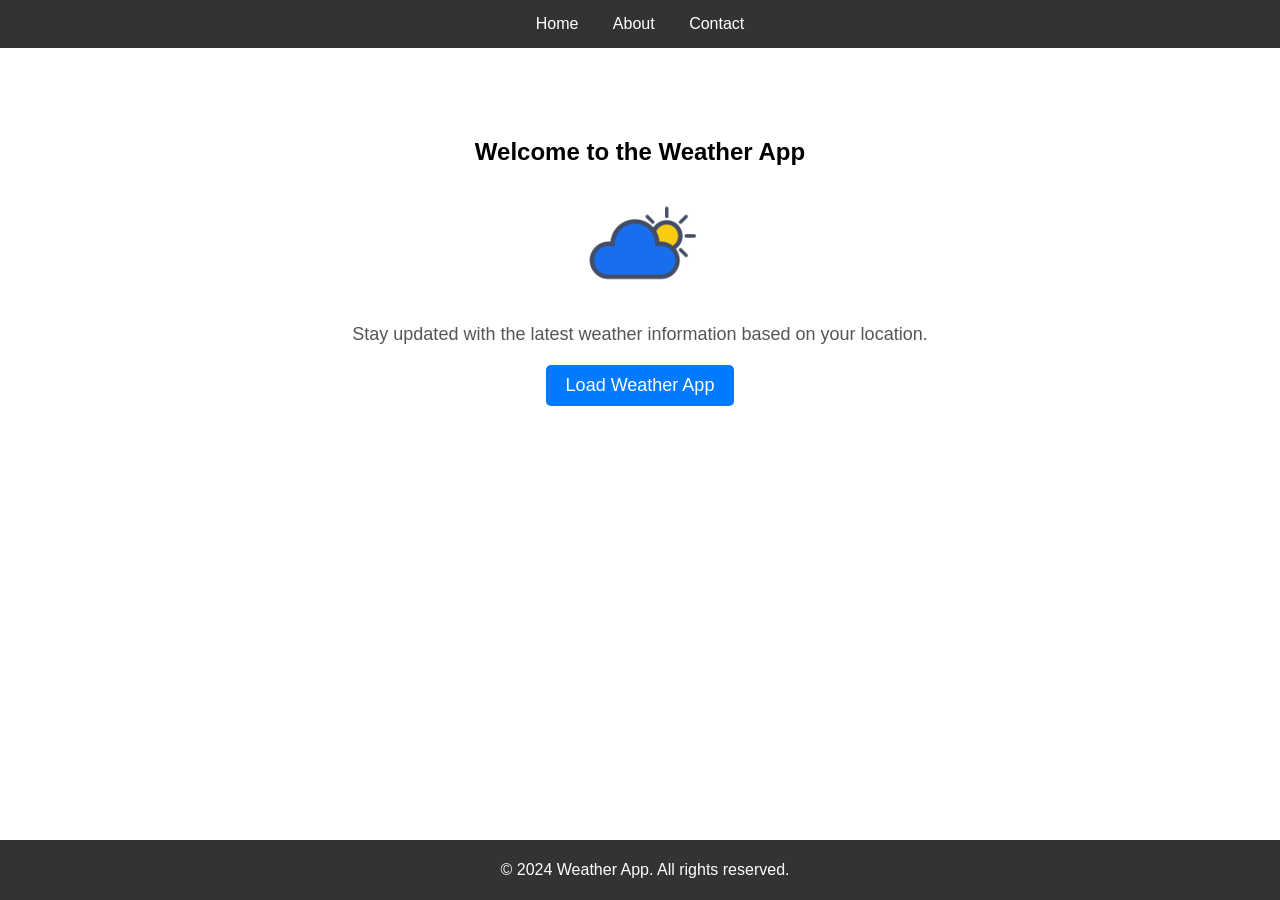
<file: index.html>
<!DOCTYPE html>
<html lang="en">
<head>
    <meta charset="UTF-8">
    <meta name="viewport" content="width=device-width, initial-scale=1.0">
    <title>Weather App Landing Page</title>
    <link rel="stylesheet" href="styles.css">
</head>
<body>
<header>
    <nav>
        <ul>
            <li><a href="#">Home</a></li>
            <li><a href="#">About</a></li>
            <li><a href="#">Contact</a></li>
        </ul>
    </nav>
</header>

<main>
    <section>
        <h1>Welcome to the Weather App</h1>
        <img src="assets/weather.png" alt="Weather image">
        <p>Stay updated with the latest weather information based on your location.</p>
        <button id="loadWeatherApp">Load Weather App</button>
    </section>
    <section id="weatherAppContainer">
        <!-- Weather App will be loaded here -->
    </section>
</main>

<footer>
    <p>&copy; 2024 Weather App. All rights reserved.</p>
</footer>

<script src="script.js"></script>
</body>
</html>
</file>
<file: styles.css>
body {
    font-family: Arial, sans-serif;
    margin: 0;
    padding: 0;
    box-sizing: border-box;
}

header {
    background-color: #333;
    color: #fff;
    padding: 15px;
    text-align: center;
}

header nav ul {
    list-style: none;
    padding: 0;
    margin: 0;
}

header nav ul li {
    display: inline;
    margin: 0 15px;
}

header nav ul li a {
    color: #fff;
    text-decoration: none;
}

main {
    text-align: center;
    flex-grow: 1;
    padding: 70px;
}

main img {
    max-width: 10%;
    height: auto;
}

main p {
    margin: 20px 0;
    font-size: 18px;
    color: #555;
}

button {
    padding: 10px 20px;
    font-size: 18px;
    cursor: pointer;
    background-color: #007BFF;
    color: white;
    border: none;
    border-radius: 5px;
    transition: background-color 0.3s;
}

button:hover {
    background-color: #0056b3;
}

#weatherAppContainer iframe {
    width: 100%;
    height: 600px;
    border: none;
    margin-top: 20px;
}

footer {
    background-color: #333;
    color: white;
    padding: 5px;
    text-align: center;
    position: fixed;
    bottom: 0;
    width: 100%;
}
</file>
